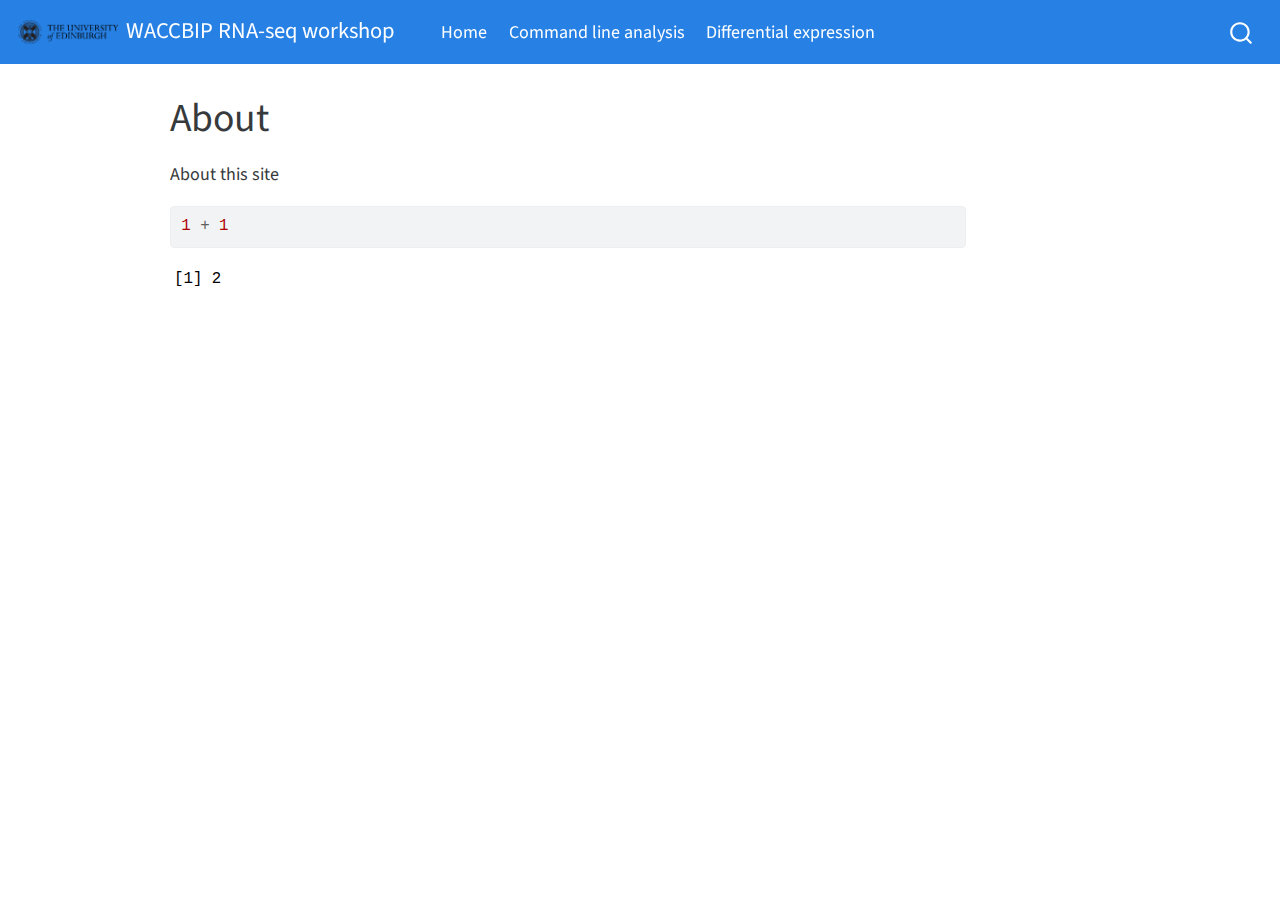
<file: docs/about.html>
<!DOCTYPE html>
<html xmlns="http://www.w3.org/1999/xhtml" lang="en" xml:lang="en"><head>

<meta charset="utf-8">
<meta name="generator" content="quarto-1.2.269">

<meta name="viewport" content="width=device-width, initial-scale=1.0, user-scalable=yes">


<title>WACCBIP RNA-seq workshop - About</title>
<style>
code{white-space: pre-wrap;}
span.smallcaps{font-variant: small-caps;}
div.columns{display: flex; gap: min(4vw, 1.5em);}
div.column{flex: auto; overflow-x: auto;}
div.hanging-indent{margin-left: 1.5em; text-indent: -1.5em;}
ul.task-list{list-style: none;}
ul.task-list li input[type="checkbox"] {
  width: 0.8em;
  margin: 0 0.8em 0.2em -1.6em;
  vertical-align: middle;
}
pre > code.sourceCode { white-space: pre; position: relative; }
pre > code.sourceCode > span { display: inline-block; line-height: 1.25; }
pre > code.sourceCode > span:empty { height: 1.2em; }
.sourceCode { overflow: visible; }
code.sourceCode > span { color: inherit; text-decoration: inherit; }
div.sourceCode { margin: 1em 0; }
pre.sourceCode { margin: 0; }
@media screen {
div.sourceCode { overflow: auto; }
}
@media print {
pre > code.sourceCode { white-space: pre-wrap; }
pre > code.sourceCode > span { text-indent: -5em; padding-left: 5em; }
}
pre.numberSource code
  { counter-reset: source-line 0; }
pre.numberSource code > span
  { position: relative; left: -4em; counter-increment: source-line; }
pre.numberSource code > span > a:first-child::before
  { content: counter(source-line);
    position: relative; left: -1em; text-align: right; vertical-align: baseline;
    border: none; display: inline-block;
    -webkit-touch-callout: none; -webkit-user-select: none;
    -khtml-user-select: none; -moz-user-select: none;
    -ms-user-select: none; user-select: none;
    padding: 0 4px; width: 4em;
    color: #aaaaaa;
  }
pre.numberSource { margin-left: 3em; border-left: 1px solid #aaaaaa;  padding-left: 4px; }
div.sourceCode
  {   }
@media screen {
pre > code.sourceCode > span > a:first-child::before { text-decoration: underline; }
}
code span.al { color: #ff0000; font-weight: bold; } /* Alert */
code span.an { color: #60a0b0; font-weight: bold; font-style: italic; } /* Annotation */
code span.at { color: #7d9029; } /* Attribute */
code span.bn { color: #40a070; } /* BaseN */
code span.bu { color: #008000; } /* BuiltIn */
code span.cf { color: #007020; font-weight: bold; } /* ControlFlow */
code span.ch { color: #4070a0; } /* Char */
code span.cn { color: #880000; } /* Constant */
code span.co { color: #60a0b0; font-style: italic; } /* Comment */
code span.cv { color: #60a0b0; font-weight: bold; font-style: italic; } /* CommentVar */
code span.do { color: #ba2121; font-style: italic; } /* Documentation */
code span.dt { color: #902000; } /* DataType */
code span.dv { color: #40a070; } /* DecVal */
code span.er { color: #ff0000; font-weight: bold; } /* Error */
code span.ex { } /* Extension */
code span.fl { color: #40a070; } /* Float */
code span.fu { color: #06287e; } /* Function */
code span.im { color: #008000; font-weight: bold; } /* Import */
code span.in { color: #60a0b0; font-weight: bold; font-style: italic; } /* Information */
code span.kw { color: #007020; font-weight: bold; } /* Keyword */
code span.op { color: #666666; } /* Operator */
code span.ot { color: #007020; } /* Other */
code span.pp { color: #bc7a00; } /* Preprocessor */
code span.sc { color: #4070a0; } /* SpecialChar */
code span.ss { color: #bb6688; } /* SpecialString */
code span.st { color: #4070a0; } /* String */
code span.va { color: #19177c; } /* Variable */
code span.vs { color: #4070a0; } /* VerbatimString */
code span.wa { color: #60a0b0; font-weight: bold; font-style: italic; } /* Warning */
</style>


<script src="site_libs/quarto-nav/quarto-nav.js"></script>
<script src="site_libs/quarto-nav/headroom.min.js"></script>
<script src="site_libs/clipboard/clipboard.min.js"></script>
<script src="site_libs/quarto-search/autocomplete.umd.js"></script>
<script src="site_libs/quarto-search/fuse.min.js"></script>
<script src="site_libs/quarto-search/quarto-search.js"></script>
<meta name="quarto:offset" content="./">
<script src="site_libs/quarto-html/quarto.js"></script>
<script src="site_libs/quarto-html/popper.min.js"></script>
<script src="site_libs/quarto-html/tippy.umd.min.js"></script>
<script src="site_libs/quarto-html/anchor.min.js"></script>
<link href="site_libs/quarto-html/tippy.css" rel="stylesheet">
<link href="site_libs/quarto-html/quarto-syntax-highlighting.css" rel="stylesheet" id="quarto-text-highlighting-styles">
<script src="site_libs/bootstrap/bootstrap.min.js"></script>
<link href="site_libs/bootstrap/bootstrap-icons.css" rel="stylesheet">
<link href="site_libs/bootstrap/bootstrap.min.css" rel="stylesheet" id="quarto-bootstrap" data-mode="light">
<script id="quarto-search-options" type="application/json">{
  "location": "navbar",
  "copy-button": false,
  "collapse-after": 3,
  "panel-placement": "end",
  "type": "overlay",
  "limit": 20,
  "language": {
    "search-no-results-text": "No results",
    "search-matching-documents-text": "matching documents",
    "search-copy-link-title": "Copy link to search",
    "search-hide-matches-text": "Hide additional matches",
    "search-more-match-text": "more match in this document",
    "search-more-matches-text": "more matches in this document",
    "search-clear-button-title": "Clear",
    "search-detached-cancel-button-title": "Cancel",
    "search-submit-button-title": "Submit"
  }
}</script>


<link rel="stylesheet" href="styles.css">
</head>

<body class="nav-fixed">

<div id="quarto-search-results"></div>
  <header id="quarto-header" class="headroom fixed-top">
    <nav class="navbar navbar-expand-lg navbar-dark ">
      <div class="navbar-container container-fluid">
      <div class="navbar-brand-container">
    <a href="./index.html" class="navbar-brand navbar-brand-logo">
    <img src="./images/logo.png" alt="" class="navbar-logo">
    </a>
    <a class="navbar-brand" href="./index.html">
    <span class="navbar-title">WACCBIP RNA-seq workshop</span>
    </a>
  </div>
          <button class="navbar-toggler" type="button" data-bs-toggle="collapse" data-bs-target="#navbarCollapse" aria-controls="navbarCollapse" aria-expanded="false" aria-label="Toggle navigation" onclick="if (window.quartoToggleHeadroom) { window.quartoToggleHeadroom(); }">
  <span class="navbar-toggler-icon"></span>
</button>
          <div class="collapse navbar-collapse" id="navbarCollapse">
            <ul class="navbar-nav navbar-nav-scroll me-auto">
  <li class="nav-item">
    <a class="nav-link" href="./index.html">
 <span class="menu-text">Home</span></a>
  </li>  
  <li class="nav-item">
    <a class="nav-link" href="./lesson1_command_line.html">
 <span class="menu-text">Command line analysis</span></a>
  </li>  
  <li class="nav-item">
    <a class="nav-link" href="./lesson2_DESeq2.html">
 <span class="menu-text">Differential expression</span></a>
  </li>  
</ul>
              <div id="quarto-search" class="" title="Search"></div>
          </div> <!-- /navcollapse -->
      </div> <!-- /container-fluid -->
    </nav>
</header>
<!-- content -->
<div id="quarto-content" class="quarto-container page-columns page-rows-contents page-layout-article page-navbar">
<!-- sidebar -->
<!-- margin-sidebar -->
    <div id="quarto-margin-sidebar" class="sidebar margin-sidebar">
        
    </div>
<!-- main -->
<main class="content" id="quarto-document-content">

<header id="title-block-header" class="quarto-title-block default">
<div class="quarto-title">
<h1 class="title">About</h1>
</div>



<div class="quarto-title-meta">

    
  
    
  </div>
  

</header>

<p>About this site</p>
<div class="cell">
<div class="sourceCode cell-code" id="cb1"><pre class="sourceCode r code-with-copy"><code class="sourceCode r"><span id="cb1-1"><a href="#cb1-1" aria-hidden="true" tabindex="-1"></a><span class="dv">1</span> <span class="sc">+</span> <span class="dv">1</span></span></code><button title="Copy to Clipboard" class="code-copy-button"><i class="bi"></i></button></pre></div>
<div class="cell-output cell-output-stdout">
<pre><code>[1] 2</code></pre>
</div>
</div>



</main> <!-- /main -->
<script id="quarto-html-after-body" type="application/javascript">
window.document.addEventListener("DOMContentLoaded", function (event) {
  const toggleBodyColorMode = (bsSheetEl) => {
    const mode = bsSheetEl.getAttribute("data-mode");
    const bodyEl = window.document.querySelector("body");
    if (mode === "dark") {
      bodyEl.classList.add("quarto-dark");
      bodyEl.classList.remove("quarto-light");
    } else {
      bodyEl.classList.add("quarto-light");
      bodyEl.classList.remove("quarto-dark");
    }
  }
  const toggleBodyColorPrimary = () => {
    const bsSheetEl = window.document.querySelector("link#quarto-bootstrap");
    if (bsSheetEl) {
      toggleBodyColorMode(bsSheetEl);
    }
  }
  toggleBodyColorPrimary();  
  const icon = "";
  const anchorJS = new window.AnchorJS();
  anchorJS.options = {
    placement: 'right',
    icon: icon
  };
  anchorJS.add('.anchored');
  const clipboard = new window.ClipboardJS('.code-copy-button', {
    target: function(trigger) {
      return trigger.previousElementSibling;
    }
  });
  clipboard.on('success', function(e) {
    // button target
    const button = e.trigger;
    // don't keep focus
    button.blur();
    // flash "checked"
    button.classList.add('code-copy-button-checked');
    var currentTitle = button.getAttribute("title");
    button.setAttribute("title", "Copied!");
    let tooltip;
    if (window.bootstrap) {
      button.setAttribute("data-bs-toggle", "tooltip");
      button.setAttribute("data-bs-placement", "left");
      button.setAttribute("data-bs-title", "Copied!");
      tooltip = new bootstrap.Tooltip(button, 
        { trigger: "manual", 
          customClass: "code-copy-button-tooltip",
          offset: [0, -8]});
      tooltip.show();    
    }
    setTimeout(function() {
      if (tooltip) {
        tooltip.hide();
        button.removeAttribute("data-bs-title");
        button.removeAttribute("data-bs-toggle");
        button.removeAttribute("data-bs-placement");
      }
      button.setAttribute("title", currentTitle);
      button.classList.remove('code-copy-button-checked');
    }, 1000);
    // clear code selection
    e.clearSelection();
  });
  function tippyHover(el, contentFn) {
    const config = {
      allowHTML: true,
      content: contentFn,
      maxWidth: 500,
      delay: 100,
      arrow: false,
      appendTo: function(el) {
          return el.parentElement;
      },
      interactive: true,
      interactiveBorder: 10,
      theme: 'quarto',
      placement: 'bottom-start'
    };
    window.tippy(el, config); 
  }
  const noterefs = window.document.querySelectorAll('a[role="doc-noteref"]');
  for (var i=0; i<noterefs.length; i++) {
    const ref = noterefs[i];
    tippyHover(ref, function() {
      // use id or data attribute instead here
      let href = ref.getAttribute('data-footnote-href') || ref.getAttribute('href');
      try { href = new URL(href).hash; } catch {}
      const id = href.replace(/^#\/?/, "");
      const note = window.document.getElementById(id);
      return note.innerHTML;
    });
  }
  const findCites = (el) => {
    const parentEl = el.parentElement;
    if (parentEl) {
      const cites = parentEl.dataset.cites;
      if (cites) {
        return {
          el,
          cites: cites.split(' ')
        };
      } else {
        return findCites(el.parentElement)
      }
    } else {
      return undefined;
    }
  };
  var bibliorefs = window.document.querySelectorAll('a[role="doc-biblioref"]');
  for (var i=0; i<bibliorefs.length; i++) {
    const ref = bibliorefs[i];
    const citeInfo = findCites(ref);
    if (citeInfo) {
      tippyHover(citeInfo.el, function() {
        var popup = window.document.createElement('div');
        citeInfo.cites.forEach(function(cite) {
          var citeDiv = window.document.createElement('div');
          citeDiv.classList.add('hanging-indent');
          citeDiv.classList.add('csl-entry');
          var biblioDiv = window.document.getElementById('ref-' + cite);
          if (biblioDiv) {
            citeDiv.innerHTML = biblioDiv.innerHTML;
          }
          popup.appendChild(citeDiv);
        });
        return popup.innerHTML;
      });
    }
  }
    var localhostRegex = new RegExp(/^(?:http|https):\/\/localhost\:?[0-9]*\//);
      var filterRegex = new RegExp('/' + window.location.host + '/');
    var isInternal = (href) => {
        return filterRegex.test(href) || localhostRegex.test(href);
    }
    // Inspect non-navigation links and adorn them if external
    var links = window.document.querySelectorAll('a:not(.nav-link):not(.navbar-brand):not(.toc-action):not(.sidebar-link):not(.sidebar-item-toggle):not(.pagination-link):not(.no-external):not([aria-hidden]):not(.dropdown-item)');
    for (var i=0; i<links.length; i++) {
      const link = links[i];
      if (!isInternal(link.href)) {
          // target, if specified
          link.setAttribute("target", "_blank");
      }
    }
});
</script>
</div> <!-- /content -->



</body></html>
</file>
<file: docs/site_libs/quarto-html/tippy.css>
.tippy-box[data-animation=fade][data-state=hidden]{opacity:0}[data-tippy-root]{max-width:calc(100vw - 10px)}.tippy-box{position:relative;background-color:#333;color:#fff;border-radius:4px;font-size:14px;line-height:1.4;white-space:normal;outline:0;transition-property:transform,visibility,opacity}.tippy-box[data-placement^=top]>.tippy-arrow{bottom:0}.tippy-box[data-placement^=top]>.tippy-arrow:before{bottom:-7px;left:0;border-width:8px 8px 0;border-top-color:initial;transform-origin:center top}.tippy-box[data-placement^=bottom]>.tippy-arrow{top:0}.tippy-box[data-placement^=bottom]>.tippy-arrow:before{top:-7px;left:0;border-width:0 8px 8px;border-bottom-color:initial;transform-origin:center bottom}.tippy-box[data-placement^=left]>.tippy-arrow{right:0}.tippy-box[data-placement^=left]>.tippy-arrow:before{border-width:8px 0 8px 8px;border-left-color:initial;right:-7px;transform-origin:center left}.tippy-box[data-placement^=right]>.tippy-arrow{left:0}.tippy-box[data-placement^=right]>.tippy-arrow:before{left:-7px;border-width:8px 8px 8px 0;border-right-color:initial;transform-origin:center right}.tippy-box[data-inertia][data-state=visible]{transition-timing-function:cubic-bezier(.54,1.5,.38,1.11)}.tippy-arrow{width:16px;height:16px;color:#333}.tippy-arrow:before{content:"";position:absolute;border-color:transparent;border-style:solid}.tippy-content{position:relative;padding:5px 9px;z-index:1}
</file>
<file: docs/site_libs/quarto-html/quarto-syntax-highlighting.css>
/* quarto syntax highlight colors */
:root {
  --quarto-hl-ot-color: #003B4F;
  --quarto-hl-at-color: #657422;
  --quarto-hl-ss-color: #20794D;
  --quarto-hl-an-color: #5E5E5E;
  --quarto-hl-fu-color: #4758AB;
  --quarto-hl-st-color: #20794D;
  --quarto-hl-cf-color: #003B4F;
  --quarto-hl-op-color: #5E5E5E;
  --quarto-hl-er-color: #AD0000;
  --quarto-hl-bn-color: #AD0000;
  --quarto-hl-al-color: #AD0000;
  --quarto-hl-va-color: #111111;
  --quarto-hl-bu-color: inherit;
  --quarto-hl-ex-color: inherit;
  --quarto-hl-pp-color: #AD0000;
  --quarto-hl-in-color: #5E5E5E;
  --quarto-hl-vs-color: #20794D;
  --quarto-hl-wa-color: #5E5E5E;
  --quarto-hl-do-color: #5E5E5E;
  --quarto-hl-im-color: #00769E;
  --quarto-hl-ch-color: #20794D;
  --quarto-hl-dt-color: #AD0000;
  --quarto-hl-fl-color: #AD0000;
  --quarto-hl-co-color: #5E5E5E;
  --quarto-hl-cv-color: #5E5E5E;
  --quarto-hl-cn-color: #8f5902;
  --quarto-hl-sc-color: #5E5E5E;
  --quarto-hl-dv-color: #AD0000;
  --quarto-hl-kw-color: #003B4F;
}

/* other quarto variables */
:root {
  --quarto-font-monospace: SFMono-Regular, Menlo, Monaco, Consolas, "Liberation Mono", "Courier New", monospace;
}

pre > code.sourceCode > span {
  color: #003B4F;
}

code span {
  color: #003B4F;
}

code.sourceCode > span {
  color: #003B4F;
}

div.sourceCode,
div.sourceCode pre.sourceCode {
  color: #003B4F;
}

code span.ot {
  color: #003B4F;
}

code span.at {
  color: #657422;
}

code span.ss {
  color: #20794D;
}

code span.an {
  color: #5E5E5E;
}

code span.fu {
  color: #4758AB;
}

code span.st {
  color: #20794D;
}

code span.cf {
  color: #003B4F;
}

code span.op {
  color: #5E5E5E;
}

code span.er {
  color: #AD0000;
}

code span.bn {
  color: #AD0000;
}

code span.al {
  color: #AD0000;
}

code span.va {
  color: #111111;
}

code span.pp {
  color: #AD0000;
}

code span.in {
  color: #5E5E5E;
}

code span.vs {
  color: #20794D;
}

code span.wa {
  color: #5E5E5E;
  font-style: italic;
}

code span.do {
  color: #5E5E5E;
  font-style: italic;
}

code span.im {
  color: #00769E;
}

code span.ch {
  color: #20794D;
}

code span.dt {
  color: #AD0000;
}

code span.fl {
  color: #AD0000;
}

code span.co {
  color: #5E5E5E;
}

code span.cv {
  color: #5E5E5E;
  font-style: italic;
}

code span.cn {
  color: #8f5902;
}

code span.sc {
  color: #5E5E5E;
}

code span.dv {
  color: #AD0000;
}

code span.kw {
  color: #003B4F;
}

.prevent-inlining {
  content: "</";
}

/*# sourceMappingURL=debc5d5d77c3f9108843748ff7464032.css.map */
</file>
<file: docs/styles.css>
/* css styles */

.blue pre {
  background: #C3D8EA;
}

.key-points {
  padding: 1em;
  background: #587e76;
  color: white;
  border: 2px;
  border-radius: 2px;
}

.objectives {
  padding: 1em;
  background: #5b9aa0;
  color: white;
  border: 2px;
  border-radius: 2px;
}

.discussion {
  padding: 1em;
  background: #c8553d;
  color: white;
  border: 2px;
  border-radius: 2px;
}

.resources {
  padding: 1em;
  background: #a79e84;
  color: white;
  border: 2px;
  border-radius: 2px;
}

.challenge {
  padding: 1em;
  background: #667292;
  color: white;
  border: 2px;
  border-radius: 2px;
}

.solution {
  padding: 1em;
  background: white;
  color: black;
  border: 2px solid #87bdd8;
  border-radius: 2px;
}

details > summary {
  color: white;
}

.center {
  text-align: center;
}
</file>
